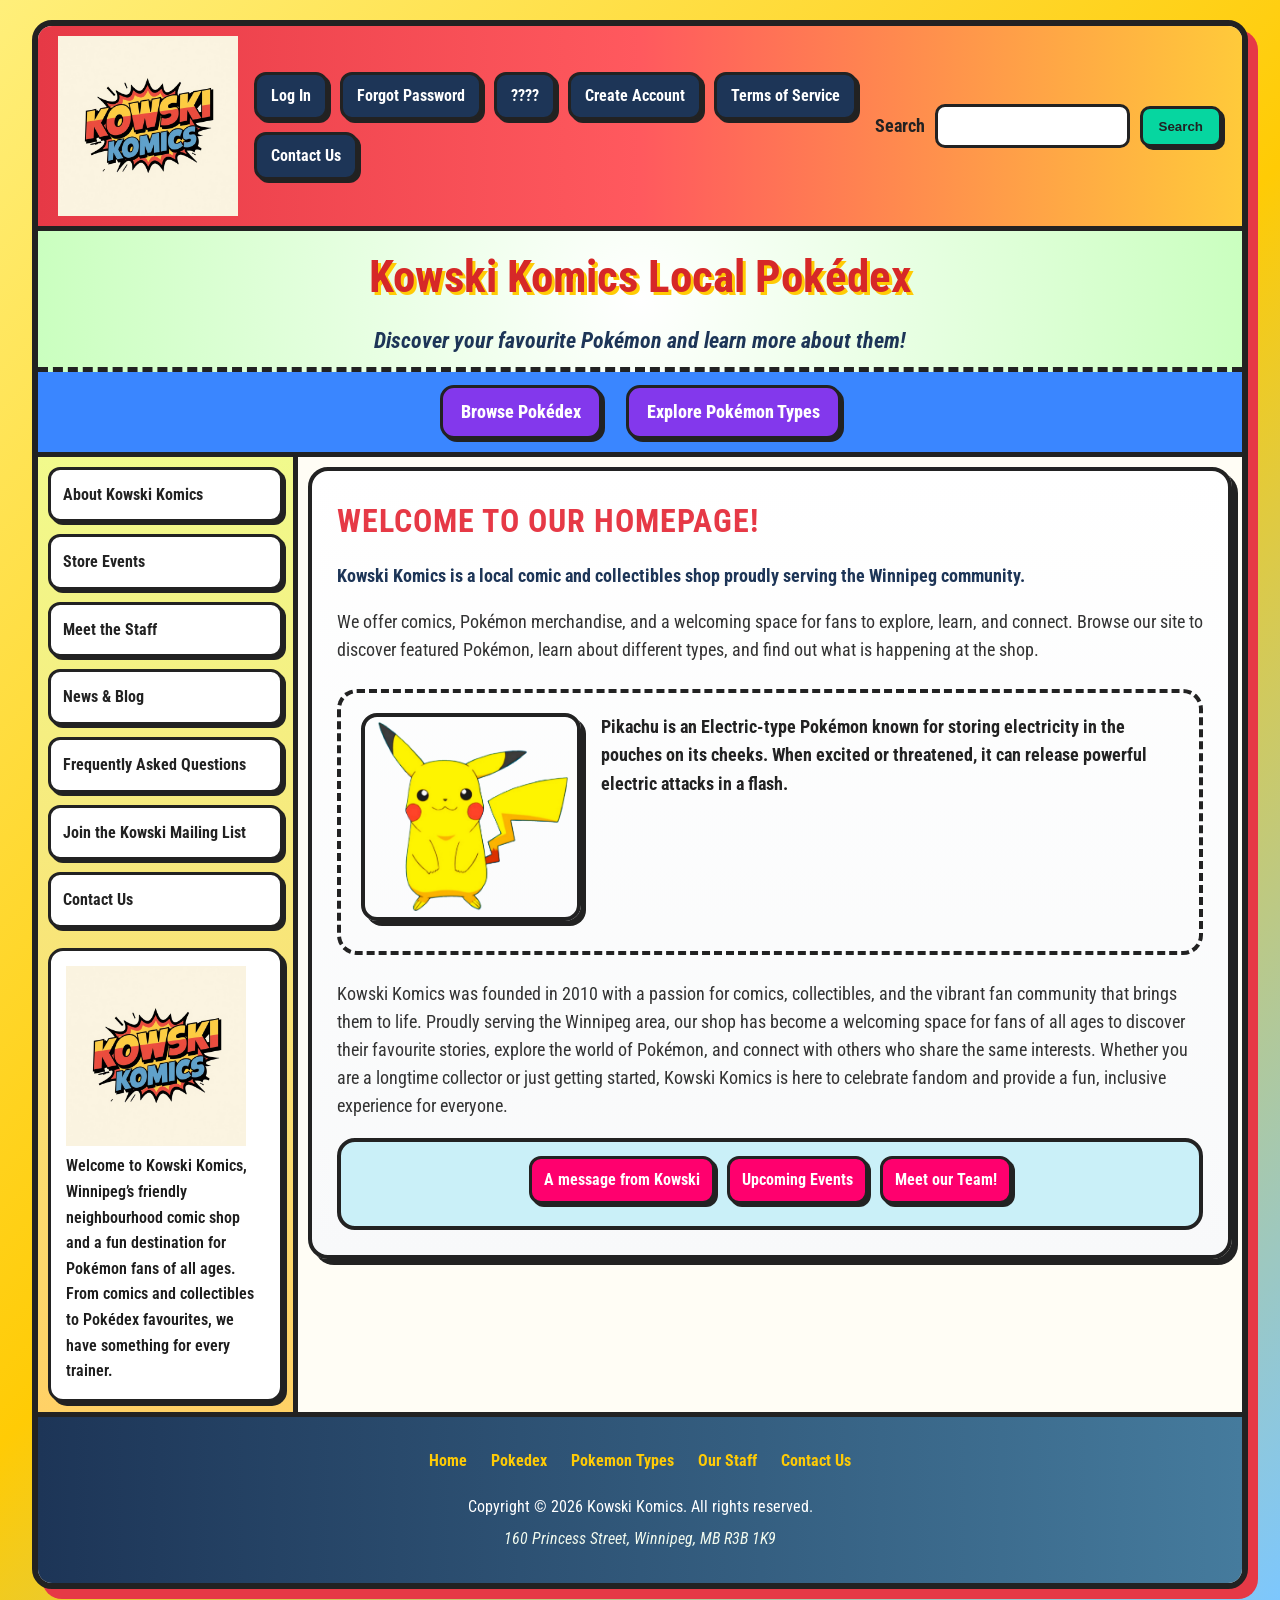
<file: index.html>
<!DOCTYPE html>
<html lang="en">
<head>
    <meta charset="UTF-8">
    <meta http-equiv="X-UA-Compatible" content="IE=edge">
    <meta name="viewport" content="width=device-width, initial-scale=1.0">
    <link rel="preconnect" href="https://fonts.googleapis.com">
    <link rel="preconnect" href="https://fonts.gstatic.com" crossorigin>
    <link href="https://fonts.googleapis.com/css2?family=Roboto+Condensed:ital,wght@0,100..900;1,100..900&display=swap" rel="stylesheet">
    <link rel="stylesheet" href="styles.css">
    <title>Kowski Komics</title>
</head>
	<body>
		<main>
			<header>
				<img class="Kowskilogo" src="images/kowskilogo.jpg" alt="Kowski Komics Logo">
			
				<nav aria-label="User Navigation">
					<ul>
						<li><a href="#">Log In</a></li>
						<li><a href="#">Forgot Password</a></li>
						<li><a href="#">????</a></li>
						<li><a href="#">Create Account</a></li>
						<li><a href="#">Terms of Service</a></li>
						<li><a href="#">Contact Us</a></li>
					</ul>
				</nav>

				<label for="search">Search</label>
				<input id="search" type="text">
				<button type="submit">Search</button>
			</header>

			<div id="mainheading">
				<h1>Kowski Komics Local Pokédex</h1>
				<h2><i>Discover your favourite Pokémon and learn more about them!</i></h2>
			</div>

			<div id="navrow">
				<nav aria-label="Main Navigation">
					<ul>
						<li><a href="pokedex.html">Browse Pokédex</a></li>
						<li><a href="pokemontypes.html">Explore Pokémon Types</a></li>
					</ul>
				</nav>
			</div>

			<aside>
				<nav aria-label="Sidebar Navigation">
					<ul>
						<li><a href="#">About Kowski Komics</a></li>
						<li><a href="#">Store Events</a></li>
						<li><a href="#">Meet the Staff</a></li>
						<li><a href="#">News & Blog</a></li>
						<li><a href="#">Frequently Asked Questions</a></li>
						<li><a href="#">Join the Kowski Mailing List</a></li>
						<li><a href="#">Contact Us</a></li>
					</ul>
				</nav>
				<p><img class="Kowskilogo" src="images/kowskilogo.jpg" alt="Kowski Logo">Welcome to Kowski Komics, Winnipeg’s 
					friendly neighbourhood comic shop and a fun destination for Pokémon fans of all ages. From comics and 
					collectibles to Pokédex favourites, we have something for every trainer.</p>
			</aside>
			
		<section>
			<article id="content">
  				<h3>Welcome to our homepage!</h3>
  				<p class="p1">Kowski Komics is a local comic and collectibles shop proudly serving the Winnipeg community.</p>
      			<p class="middle-paragraph">We offer comics, Pokémon merchandise, and a welcoming space for fans to explore, 
					learn, and connect. Browse our site to discover featured Pokémon, learn about different types, and find out 
					what is happening at the shop.</p>
      			
				<div id="imagecontent">
    				<img class="pikachu" src="images/pikachu.png" alt="Pikachu">
    				<p>Pikachu is an Electric-type Pokémon known for storing electricity in the pouches on its cheeks.
						When excited or threatened, it can release powerful electric attacks in a flash.</p>
    			</div>
				
				<p class="middle-paragraph">Kowski Komics was founded in 2010 with a passion for comics, collectibles, 
					and the vibrant fan community that brings them to life. Proudly serving the Winnipeg area, 
					our shop has become a welcoming space for fans of all ages to discover their favourite stories, 
					explore the world of Pokémon, and connect with others who share the same interests. 
					Whether you are a longtime collector or just getting started, Kowski Komics is here to celebrate 
					fandom and provide a fun, inclusive experience for everyone.</p>

    			<div id="middlelinks">
					<nav aria-label="Middle Navigation">
        				<ul>
          					<li><a href="#">A message from Kowski</a></li>
          					<li><a href="#">Upcoming Events</a></li>
          					<li><a href="#">Meet our Team!</a></li>
        				</ul>
      				</nav>
				</div>
			</article>

		</section>

			<footer>
				<nav aria-label="Footer Navigation">
					<ul>
						<li><a href="#">Home</a></li>
						<li><a href="#">Pokedex</a></li>
						<li><a href="#">Pokemon Types</a></li>
						<li><a href="#">Our Staff</a></li>
						<li><a href="#">Contact Us</a></li>
					</ul>
				</nav>
				<p>Copyright &copy; 2026 Kowski Komics. All rights reserved.</p>
				<p class="p2">160 Princess Street, Winnipeg, MB R3B 1K9</p>
			</footer>
		</main>
	</body>
</html>
</file>
<file: styles.css>
/* styles.css - Main stylesheet for Kowski Komics website */

/* Browser reset*/
* {
    margin: 0;
    padding: 0;
    box-sizing: border-box;
}

body {
    font-family: "Roboto Condensed", sans-serif;
    background: linear-gradient(135deg, #ffef7a, #ffcb05, #7cc7ff);
    color: #1d1d1d;
    line-height: 1.6;
    min-height: 100vh;
}

/* Main layout */
main {
    width: 95%;
    max-width: 1400px;
    margin: 20px auto;
    background-color: #fffdf5;
    border: 6px solid #222;
    border-radius: 20px;
    overflow: hidden;
    box-shadow: 10px 10px 0 #e63946;

    display: flex;
    flex-wrap: wrap;
}

header,
#mainheading,
#navrow,
footer {
    width: 100%;
}

/* Header styling */
header {
    display: flex;
    align-items: center;
    justify-content: space-between;
    background: linear-gradient(90deg, #e63946, #ff595e, #ffca3a);
    padding: 10px 20px;
    border-bottom: 5px solid #222;
    position: relative;
}

header {
    gap: 10px;
}

.Kowskilogo {
    width: 180px;
    max-width: 100%;
    transition: transform 0.4s ease;
}

.Kowskilogo:hover {
    transform: rotate(-5deg) scale(1.05);
}

header nav ul {
    list-style: none;
    font-size: 0;
}

header nav ul li {
    display: inline-block;
    margin: 6px;
    font-size: 1rem;
}

header nav a {
    display: inline-block;
    text-decoration: none;
    color: white;
    font-weight: 700;
    background-color: #1d3557;
    padding: 8px 14px;
    border: 3px solid #222;
    border-radius: 12px;
    box-shadow: 3px 3px 0 #222;
    transition: all 0.25s ease;
}

header nav a:hover {
    background-color: #457b9d;
    transform: translateY(-3px);
}

header label {
    font-weight: 700;
    font-size: 1.1rem;
    color: #222;
}

header input {
    padding: 10px;
    border: 3px solid #222;
    border-radius: 10px;
    min-width: 180px;
    font-size: 1rem;
    transition: all 0.25s ease;
}

header button {
    padding: 10px 16px;
    border: 3px solid #222;
    border-radius: 10px;
    background-color: #06d6a0;
    color: #222;
    font-weight: 700;
    cursor: pointer;
    box-shadow: 3px 3px 0 #222;
    transition: all 0.25s ease;
}

header button:hover {
    background-color: #00b894;
    transform: scale(1.05);
}

.search-group {
    display: flex;
    align-items: center;
    gap: 8px;
}

/* Main heading styling */
#mainheading {
    text-align: center;
    padding: 10px 20px 8px 20px;
    background: radial-gradient(circle, #ffffff, #caffbf);
    border-bottom: 5px dashed #222;
}

#mainheading h1 {
    font-size: 2.8rem;
    color: #d62828;
    text-shadow: 3px 3px 0 #ffcb05;
    margin-bottom: 10px;
    animation: bounceTitle 2.5s infinite;
}

#mainheading h2 {
    font-size: 1.4rem;
    color: #1d3557;
}

/* Admin dashboard styling */
#admin-dashboard.admin-card {
    width: 100%;
    margin: 5px 0;
    padding: 10px 12px;

    background: none;
    border: 4px solid #222;
    border-radius: 20px;
    box-shadow: 6px 6px 0 #222;
}

.admin-dashboard-row {
    width: 100%;
    padding: 8px 10px;
    background: transparent;
}

#admin-dashboard {
    display: flex;
    align-items: center;
    gap: 12px;
    flex-wrap: wrap;
    margin: 0;
}

#admin-dashboard h3 {
    font-size: 1.5rem;
    margin: 0;
    color: #d62828;
    margin-bottom: 8px;
    text-transform: uppercase;
    letter-spacing: 1px;
}

#admin-dashboard p {
    font-size: 1rem;
    margin: 0;
    margin-bottom: 8px;
    color: #1d3557;
    font-weight: 700;
    text-align: center;
}

.admin-links {
    list-style: none;
    margin: 0;
    padding: 0;
    text-align: center;
}

.admin-links li {
    display: inline-block;
    margin: 6px;
}

.admin-links a {
    display: inline-block;
    text-decoration: none;
    color: white;
    background-color: #1d3557;
    padding: 12px 18px;
    border: 3px solid #222;
    border-radius: 12px;
    font-weight: 700;
    box-shadow: 3px 3px 0 #222;
    transition: all 0.25s ease;
    position: relative;
}

.admin-links a:hover {
    background-color: #457b9d;
    transform: translateY(-4px);
}

.admin-links a::after {
    content: none;
}

/* Navrow styling */
#navrow {
    background-color: #3a86ff;
    border-bottom: 5px solid #222;
    padding: 5px 0;
}

#navrow ul {
    list-style: none;
    text-align: center;
}

#navrow ul li {
    display: inline-block;
    margin: 8px 10px;
}

#navrow a {
    display: inline-block;
    text-decoration: none;
    color: white;
    font-weight: 800;
    font-size: 1.1rem;
    padding: 10px 18px;
    background-color: #8338ec;
    border: 3px solid #222;
    border-radius: 14px;
    box-shadow: 3px 3px 0 #222;
    transition: all 0.25s ease;
}

#navrow a:hover {
    background-color: #ff006e;
    transform: translateY(-4px) scale(1.05);
}

/* Aside + Section styling */
aside,
section {
    padding: 10px;
}

aside {
    width: 260px;
    background: linear-gradient(180deg, #f1fa8c, #ffd166);
    border-right: 5px solid #222;
}

section {
    flex: 1;
    background-color: transparent;
}

aside nav ul {
    list-style: none;
    margin-bottom: 20px;
}

aside nav ul li {
    margin-bottom: 12px;
}

aside nav a {
    display: block;
    text-decoration: none;
    color: #222;
    font-weight: 700;
    background-color: #ffffff;
    padding: 12px;
    border: 3px solid #222;
    border-radius: 12px;
    box-shadow: 3px 3px 0 #222;
    transition: all 0.25s ease;
}

aside nav a:hover {
    background-color: #ffcb05;
    transform: translateX(6px);
}

aside p {
    margin-top: 20px;
    background-color: white;
    border: 3px solid #222;
    border-radius: 15px;
    padding: 15px;
    font-weight: 600;
    box-shadow: 4px 4px 0 #222;
}

/* Main Content styling */
#content {
    background: linear-gradient(180deg, #ffffff, #f8f9fa);
    border: 4px solid #222;
    border-radius: 20px;
    padding: 25px;
    box-shadow: 6px 6px 0 #222;
}

#content h3 {
    font-size: 2rem;
    color: #e63946;
    margin-bottom: 15px;
    text-transform: uppercase;
    letter-spacing: 1px;
}

.p1,
.middle-paragraph,
#imagecontent p {
    font-size: 1.1rem;
    margin-bottom: 18px;
}

.p1 {
    color: #1d3557;
    font-weight: 700;
}

.middle-paragraph {
    color: #333;
}

#imagecontent {
    padding: 20px;
    margin: 25px 0;
    background: none;
    border: 4px dashed #222;
    border-radius: 20px;
    animation: pulseBox 3s infinite;
    overflow: hidden;
}

#imagecontent p {
    font-size: 1.1rem;
    font-weight: 700;
    color: #222;
}

.pikachu {
    width: 220px;
    max-width: 100%;
    border: 4px solid #222;
    border-radius: 16px;
    box-shadow: 5px 5px 0 #222;
    transition: transform 0.3s ease;
    float: left;
    margin-right: 20px;
    margin-bottom: 10px;
}

.pikachu:hover {
    transform: scale(1.07) rotate(2deg);
}

#middlelinks {
    margin-top: 15px;
    padding: 10px;
    background-color: #caf0f8;
    border: 4px solid #222;
    border-radius: 18px;
}

#middlelinks ul {
    list-style: none;
    text-align: center;
    margin-bottom: 8px;
}

#middlelinks ul li {
    display: inline-block;
    margin: 4px;
}

#middlelinks a {
    display: inline-block;
    text-decoration: none;
    color: white;
    background-color: #ff006e;
    padding: 8px 12px;
    font-size: 1rem;
    border: 3px solid #222;
    border-radius: 12px;
    font-weight: 700;
    box-shadow: 3px 3px 0 #222;
    transition: all 0.25s ease;
}

#middlelinks a:hover {
    background-color: #8338ec;
    transform: translateY(-4px);
}

/* Footer styling */
footer {
    text-align: center;
    background: linear-gradient(90deg, #1d3557, #457b9d);
    color: white;
    padding: 25px 15px;
    border-top: 5px solid #222;
}

footer ul {
    list-style: none;
    margin-bottom: 15px;
}

footer ul li {
    display: inline-block;
    margin: 6px 10px;
}

footer a {
    text-decoration: none;
    color: #ffcb05;
    font-weight: 700;
    transition: color 0.2s ease;
}

footer a:hover {
    color: #ffffff;
}

footer p {
    margin: 6px 0;
    font-size: 1rem;
}

/* Footer styling */
.login-container,
.admin-container,
form {
    background: linear-gradient(180deg, #ffffff, #f8f9fa);
    border: 4px solid #222;
    border-radius: 20px;
    box-shadow: 6px 6px 0 #222;
}

.login-container,
.admin-container {
    width: 90%;
    max-width: 600px;
    margin: 40px auto;
    padding: 30px;
    text-align: center;
}

.login-container h1,
.admin-container h1,
form h1 {
    color: #d62828;
    margin-bottom: 20px;
}

/* Form styling */
form {
    width: 90%;
    max-width: 700px;
    margin: 30px auto;
    padding: 25px;
}

form label {
    display: block;
    margin: 15px 0 8px 0;
    font-weight: 700;
    color: #1d3557;
}

form input,
form select,
form textarea {
    width: 100%;
    padding: 12px;
    border: 3px solid #222;
    border-radius: 12px;
    font-size: 1rem;
    margin-bottom: 10px;
    background-color: #fff;
}

form textarea {
    min-height: 120px;
    resize: vertical;
}

form input[type="submit"] {
    width: auto;
    background-color: #1d3557;
    color: white;
    font-weight: 700;
    cursor: pointer;
    box-shadow: 3px 3px 0 #222;
    transition: all 0.25s ease;
}

form input[type="submit"]:hover {
    background-color: #457b9d;
    transform: translateY(-3px);
}

.p2 {
    font-style: italic;
    color: #f1faee;
}

a {
    position: relative;
}

a::after {
    content: "";
    position: absolute;
    left: 50%;
    bottom: -3px;
    width: 0;
    height: 3px;
    background-color: #ffcb05;
    transition: all 0.3s ease;
    transform: translateX(-50%);
}

a:hover::after {
    width: 70%;
}

/* Links + buttons styling */
.pokemon-list,
.user-list {
    list-style: none;
    width: 90%;
    max-width: 900px;
    margin: 20px auto;
    padding: 0;
}

.pokemon-list li,
.user-list li {
    background-color: #ffffff;
    border: 3px solid #222;
    border-radius: 14px;
    box-shadow: 3px 3px 0 #222;
    padding: 14px;
    margin-bottom: 12px;
}

.content-link {
    display: inline-block;
    text-decoration: none;
    color: white;
    background-color: #1d3557;
    padding: 12px 18px;
    border: 3px solid #222;
    border-radius: 12px;
    font-weight: 700;
    box-shadow: 3px 3px 0 #222;
    transition: all 0.25s ease;
    position: relative;
}

.content-link:hover {
    background-color: #457b9d;
    transform: translateY(-4px);
}

.content-link::after {
    content: none;
}

.content-link-wrap {
    text-align: center;
    margin-top: 20px;
}

/* Animations */
@keyframes bounceTitle {
    0%, 100% {
        transform: translateY(0);
    }
    50% {
        transform: translateY(-6px);
    }
}

@keyframes pulseBox {
    0%, 100% {
        transform: scale(1);
        box-shadow: 0 0 0 rgba(0, 0, 0, 0);
    }
    50% {
        transform: scale(1.01);
        box-shadow: 0 0 18px rgba(255, 203, 5, 0.8);
    }
}

/* Pokedex Styling */
.page-pokedex {
    background-color: #5e5e5e;
    background-image: repeating-linear-gradient(
        45deg,
        #2f2f2f,
        #313131 20px,
        #5b5b5b 20px,
        #5b5b5b 40px
    );
    color: #1f1f1f;
    padding: 20px 0;
}

.page-pokedex main {
    background: #fff8dc;
    border: 6px solid #cc0000;
    border-radius: 24px;
    box-shadow: 0 0 0 6px #222, 0 12px 30px rgba(0, 0, 0, 0.25);
    margin: 0 auto;
}

.page-pokedex header {
    background: linear-gradient(90deg, #e63946, #ff595e, #ffca3a);
}

.page-pokedex #mainheading {
    background: linear-gradient(to right, #cc0000 0%, #cc0000 48%, #ffffff 48%, #ffffff 52%, #222 52%, #222 56%, #ffffff 56%, #ffffff 100%);
}

.page-pokedex #mainheading h1 {
    color: #2a2a2a;
    text-shadow: 3px 3px 0 #fd0000, 5px 5px 0 #1b1b1b;
}

.page-pokedex #mainheading h2 {
    color: #2a2a2a;
    display: inline-block;
    margin-top: 10px;
    padding: 10px 20px;
    background: #ffffff;
    border: 3px solid #222;
    border-radius: 16px;
    box-shadow: 3px 3px 0 #222;
    font-style: italic;
}

.page-pokedex #navrow {
    background: linear-gradient(to right, #cc0000 0%, #cc0000 48%, #ffffff 48%, #ffffff 52%, #222 52%, #222 56%, #ffffff 56%, #ffffff 100%);
    border-bottom: 5px solid #1b1b1b;
}

.page-pokedex #navrow a {
    color: #1b1b1b;
    background: #ffffff;
    border-radius: 999px;
}

.page-pokedex #navrow a:hover {
    background: #cc0000;
}

.page-pokedex aside,
.page-types aside {
    background: #9b9b9b;
    border-right: 4px solid #373737;
}

.page-pokedex section {
    background: transparent;
}

.page-pokedex aside p {
    background: #ffffff;
    border: 4px solid #3b3b3b;
    border-radius: 20px;
    box-shadow: 4px 4px 0 #1b1b1b;
    color: #1b1b1b;
}

.page-pokedex #content {
    background: #bebebe;
    border: 4px solid #3b3b3b;
    border-radius: 24px;
    box-shadow: 5px 5px 0 #1b1b1b;
}

.page-pokedex #content h3 {
    color: #000000;
    border-bottom: 4px solid #3b3b3b;
}

.imagecontent {
    display: flex;
    align-items: center;
    gap: 24px;
    background: #d7d7d7;
    border: 4px solid #3b3b3b;
    border-radius: 22px;
    padding: 20px;
    margin: 24px 0;
    box-shadow: 4px 4px 0 #1b1b1b;
}

.imagecontent .pokemon {
    width: 120px;
    max-width: 100%;
    flex-shrink: 0;
    height: auto;
    display: block;
    transition: transform 0.35s ease;
}

.page-pokedex aside .pokemon {
    width: 120px;
    max-width: 100%;
    height: auto;
    display: block;
    margin: 0 auto 15px auto;
}

.imagecontent .pokemon:hover {
    transform: scale(1.08) rotate(-3deg);
}

.imagecontent p {
    font-size: 1.05rem;
    font-weight: 500;
}

.pokemon-title {
    font-size: 2.2rem;
    font-weight: 900;
    background: #ffffff;
    border: 3px solid #222;
    border-radius: 14px;
    padding: 8px 16px;
    box-shadow: 3px 3px 0 #222;
}

.type-color-preview {
    display: inline-block;
    width: 40px;
    height: 20px;
    border: 2px solid #222;
    border-radius: 8px;
    vertical-align: middle;
    margin-left: 10px;
}

.page-pokedex footer {
    background: linear-gradient(to right, #cc0000, #a30000);
}

.page-pokedex footer nav a {
    color: #ffffff;
    background: #373737;
    padding: 8px 14px;
    border: 2px solid #ffffff;
    border-radius: 999px;
}

.page-pokedex footer nav a:hover {
    background: #cc0000;
    color: #1b1b1b;
}

.page-pokedex footer nav a::after,
.imagecontent a::after {
    content: none;
}

/* Dropdown container */
.dropdown {
    position: relative;
}

/* Hide dropdown by default */
.dropdown-menu {
    display: none;
    position: absolute;
    top: 100%;
    left: 0;
    background: #ffffff;
    border: 3px solid #222;
    border-radius: 12px;
    box-shadow: 4px 4px 0 #1b1b1b;
    min-width: 180px;
    z-index: 1000;
}

.dropdown-menu li {
    display: block;
    margin: 0;
}

/* Links inside dropdown */
.dropdown-menu a {
    display: block;
    padding: 2px 4px;
    color: #1b1b1b;
    text-decoration: none;
    font-weight: 700;
    border-bottom: 2px solid #ddd;
}

.dropdown-menu li:last-child a {
    border-bottom: none;
}

/* Show dropdown on hover */
.dropdown:hover .dropdown-menu {
    display: block;
}

/* Search, sort, and category filters Styling */
.current-filters {
    display: flex;
    justify-content: center;
    gap: 20px;
    margin-top: 10px;
    flex-wrap: wrap;
}

.current-filters p {
    margin: 0;
    font-size: 0.95rem;
    background: #ffffff;
    padding: 6px 12px;
    border: 2px solid #222;
    border-radius: 999px;
    box-shadow: 2px 2px 0 #222;
    font-weight: 700;
}

/* Comments styling */
.comments-section {
    margin-top: 30px;
    padding-top: 20px;
    border-top: 4px solid #3b3b3b;
}

.comment-form {
    width: 100%;
    max-width: none;
    margin: 20px 0;
    padding: 20px;
    background: #d7d7d7;
    border: 3px solid #3b3b3b;
    border-radius: 18px;
    box-shadow: 4px 4px 0 #1b1b1b;
}

.comment-card {
    margin-top: 16px;
    padding: 16px;
    background: #ffffff;
    border: 3px solid #3b3b3b;
    border-radius: 16px;
    box-shadow: 3px 3px 0 #1b1b1b;
}

/* Comment moderation styling */
.comment-moderation-form {
    margin-top: 10px;
    display: flex;
    gap: 10px;
    flex-wrap: wrap;
    background: none;
    border: none;
    box-shadow: none;
    padding: 0;
}

.comment-moderation-form button {
    padding: 6px 12px;
    border: 2px solid #222;
    border-radius: 10px;
    background: #ffffff;
    font-weight: 700;
    cursor: pointer;
    box-shadow: 2px 2px 0 #222;
    transition: all 0.2s ease;
}

.comment-moderation-form button:hover {
    background: #cc0000;
    color: #ffffff;
}

/* Captcha and Captcha Error Styling */
.captcha-image {
    display: block;
    margin: 10px 0;
    border: 3px solid #222;
    border-radius: 12px;
    box-shadow: 3px 3px 0 #222;
    background: #ffffff;
}

.captcha-error {
    color: #cc0000;
    font-weight: 700;
    margin-top: 6px;
    font-size: 1rem;
}
</file>
